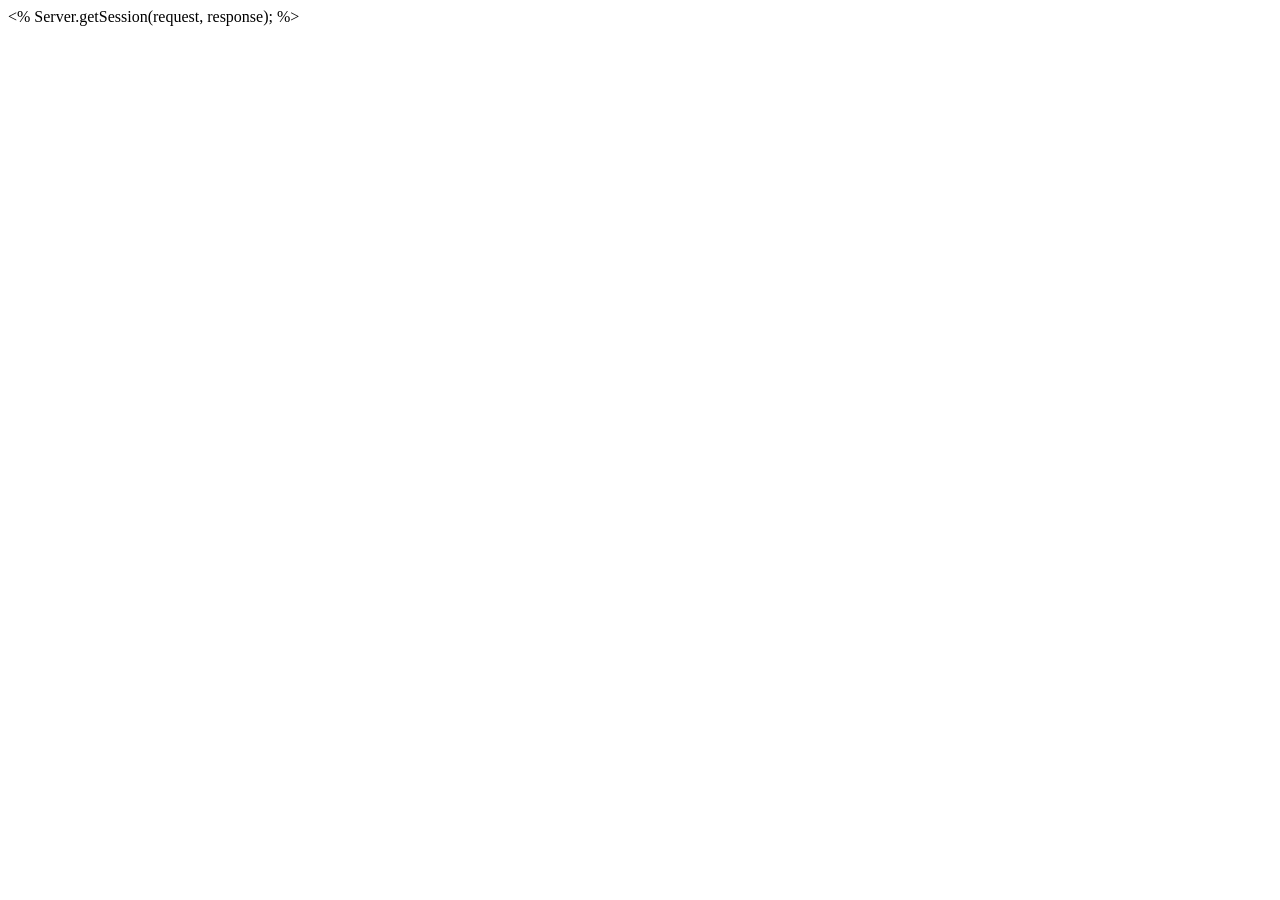
<file: web/index.html>
<!DOCTYPE html>
<!--
To change this license header, choose License Headers in Project Properties.
To change this template file, choose Tools | Templates
and open the template in the editor.
-->
<html>
    <head>
        <title>TODO supply a title</title>
        <meta charset="UTF-8">
        <meta name="viewport" content="width=device-width, initial-scale=1.0">
    </head>
    <body>
        <div>
        <%
        Server.getSession(request, response);
        %>
        </div>
    </body>
</html>
</file>
